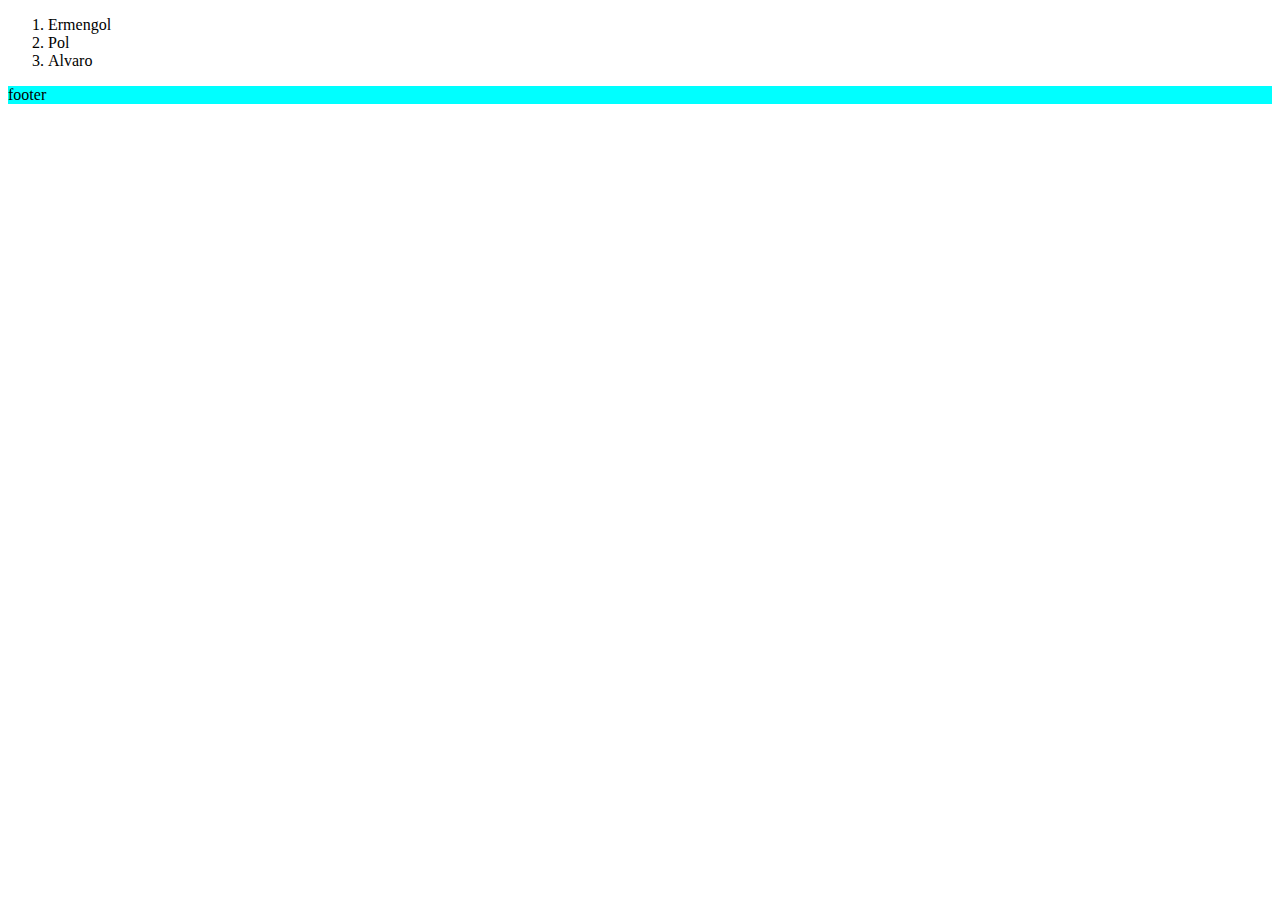
<file: index.html>
<!DOCTYPE html>
<html lang="en">
<head>
    <meta charset="UTF-8">
    <meta http-equiv="X-UA-Compatible" content="IE=edge">
    <meta name="viewport" content="width=device-width, initial-scale=1.0">
    <title>Llistat professors</title>
    <link rel="stylesheet" href="estils.css">
</head>
<body>
    <ol>
        <li>Ermengol</li>
        <li>Pol</li>
        <li>Alvaro</li>
    </ol>
    <footer class="peu">footer</footer>
</body>
</html>
</file>
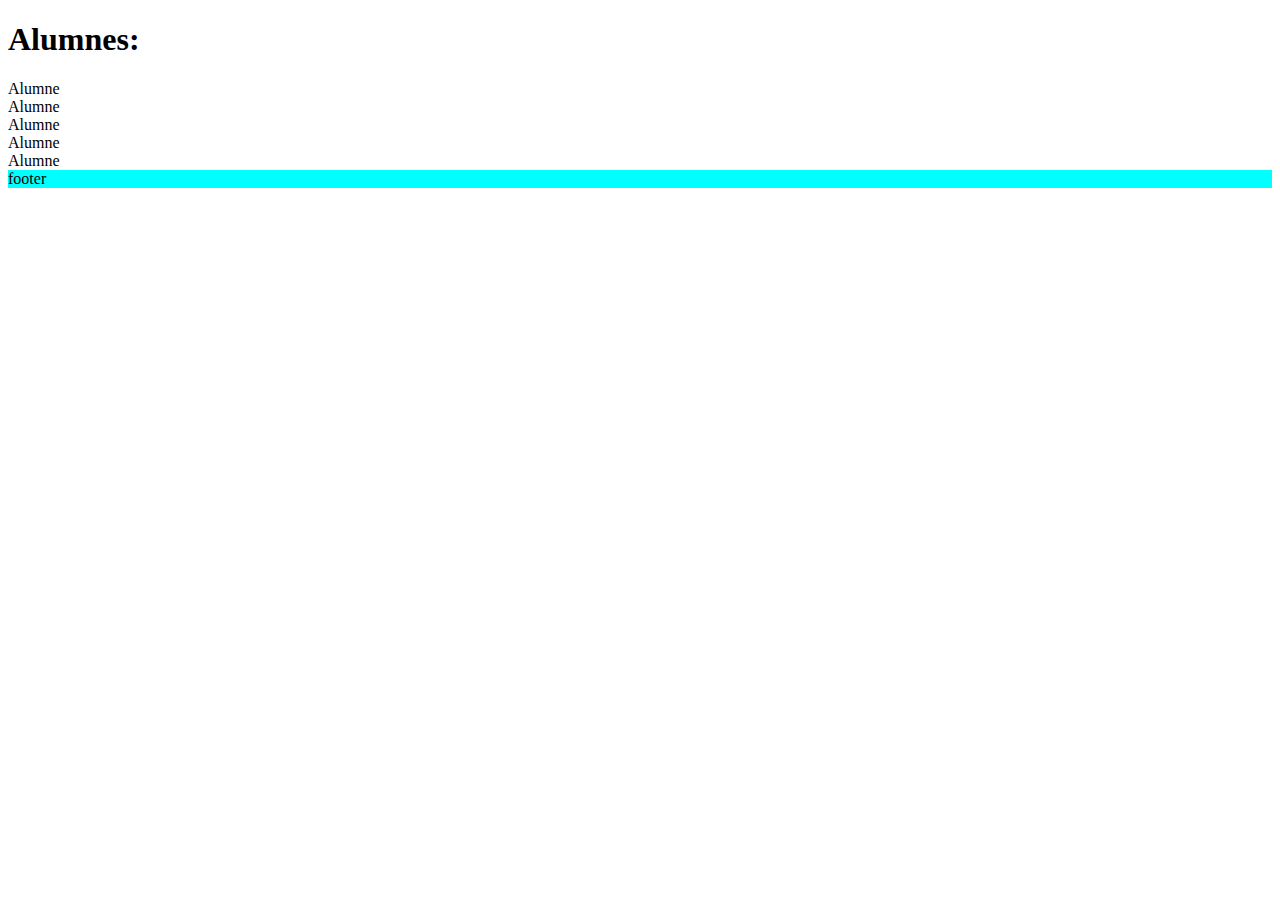
<file: alumnes.html>
<!DOCTYPE html>
<html lang="en">
<head>
    <meta charset="UTF-8">
    <meta http-equiv="X-UA-Compatible" content="IE=edge">
    <meta name="viewport" content="width=device-width, initial-scale=1.0">
    <title>Llistat d'alumnes</title>
    <link rel="stylesheet" href="estils.css">
</head>
<body>
    <div>
        <h1>Alumnes:</h1>
        <li>Alumne</li>
        <li>Alumne</li>
        <li>Alumne</li>
        <li>Alumne</li>
        <li>Alumne</li>
    </div>
    <footer class="peu">footer</footer>
</body>
</html>
</file>
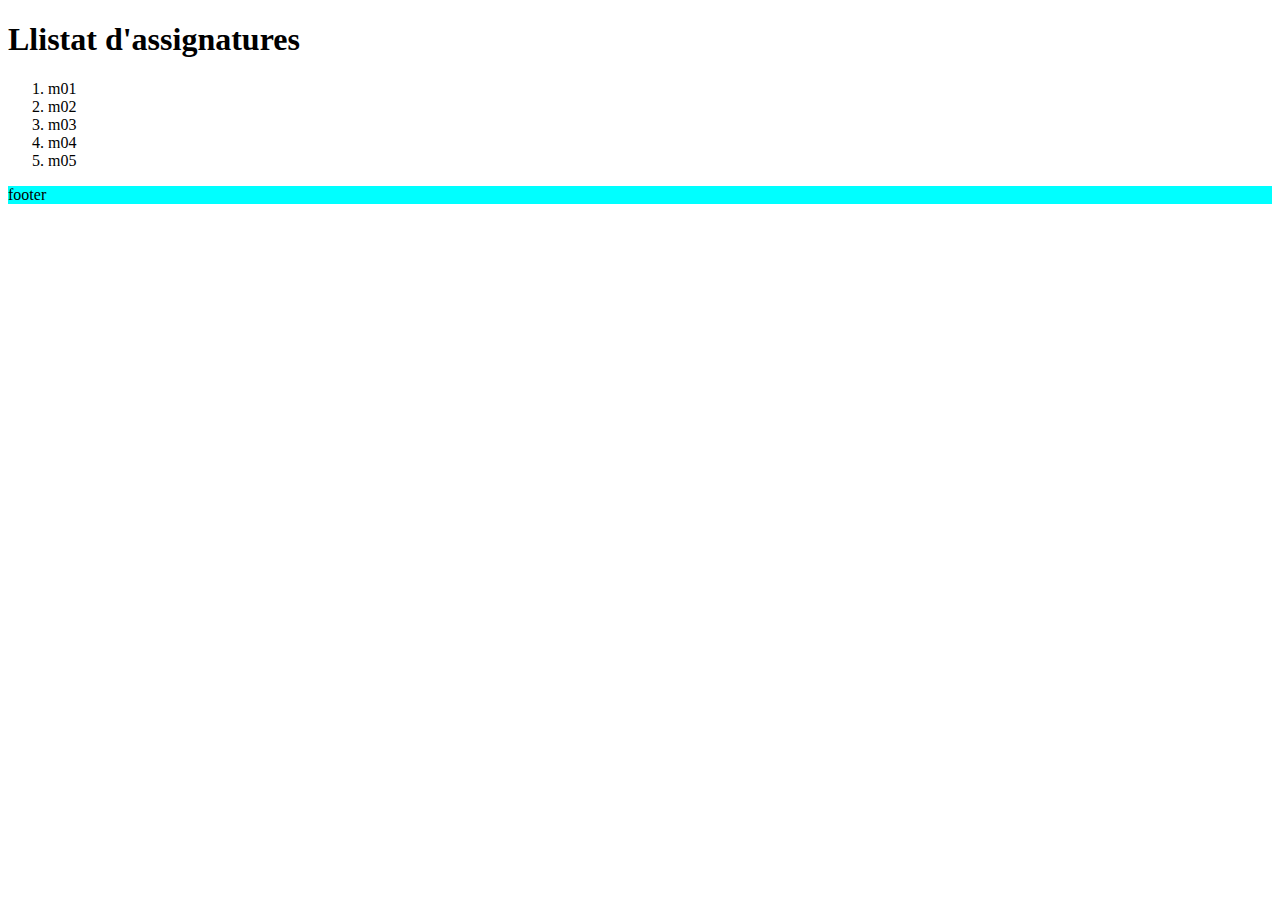
<file: assignatures.html>
<!DOCTYPE html>
<html lang="en">
  <head>
    <meta charset="UTF-8" />
    <meta http-equiv="X-UA-Compatible" content="IE=edge" />
    <meta name="viewport" content="width=device-width, initial-scale=1.0" />
    <title>Assignatures</title>
    <link rel="stylesheet" href="estils.css" />
  </head>
  <body>
    <div>
      <h1>Llistat d'assignatures</h1>
      <ol>
        <li>m01</li>
        <li>m02</li>
        <li>m03</li>
        <li>m04</li>
        <li>m05</li>
      </ol>
      <footer class="peu">footer</footer>
    </div>
  </body>
</html>
</file>
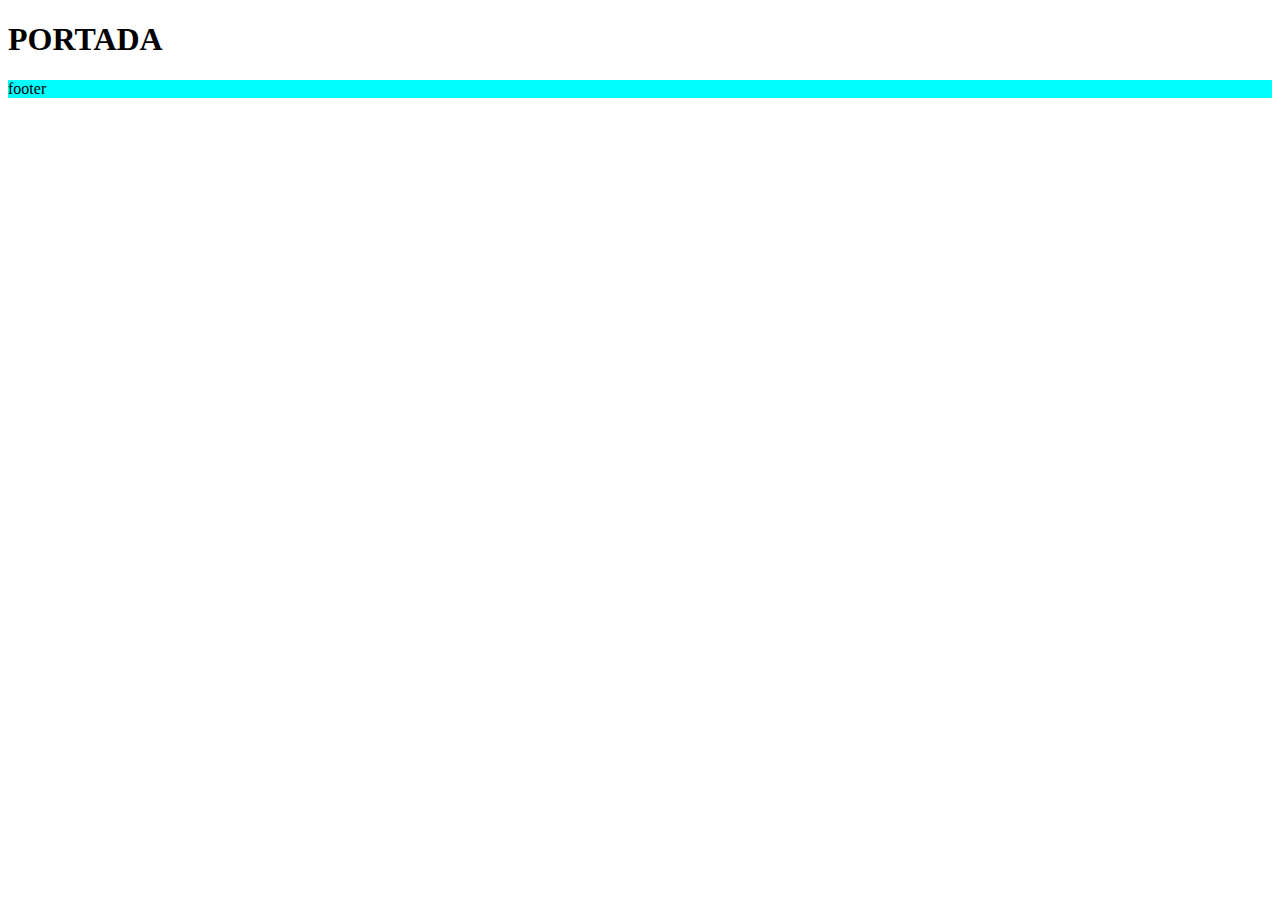
<file: portada.html>
<!DOCTYPE html>
<html lang="en">
<head>
    <meta charset="UTF-8">
    <meta http-equiv="X-UA-Compatible" content="IE=edge">
    <meta name="viewport" content="width=device-width, initial-scale=1.0">
    <title>Portada</title>
    <link rel="stylesheet" href="estils.css">
</head>
<body>
    <h1>PORTADA</h1>
    <footer class="peu">footer</footer>
</body>
</html>
</file>
<file: estils.css>
.peu{
    background-color: aqua;
}
</file>
